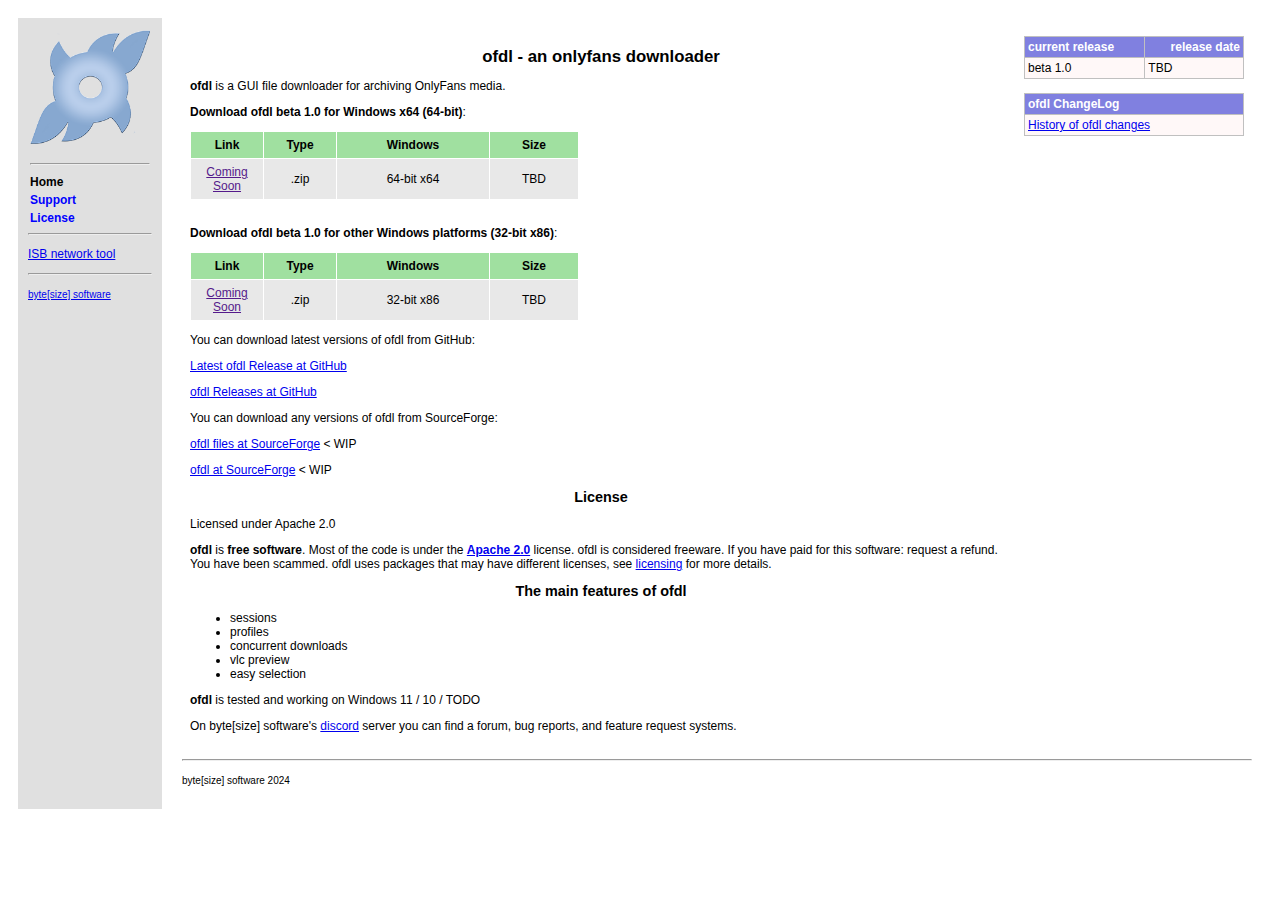
<file: index.html>
<!DOCTYPE html>
<html lang="en">

<head>
    <meta charset="UTF-8">
    <meta name="viewport" content="width=device-width, initial-scale=1.0">
    <link href="style.css" rel="stylesheet" type="text/css">
    <title>ofdl</title>
    <meta name="keywords" content="download, onlyfans, of, downloader, saver, filesave">
</head>

<body>
    <table cellspacing="10" cellpadding="10" border="0" width="100%">
        <tr>
            <td class="MenuColumn" valign="top">
                <table cellpadding="2" cellspacing="0" border="0" width="100%">
                    <tr>
                        <td><img width="120" height="120" src="200200.png" alt="ofdl" border="0"></td>
                    </tr>
                    <tr>
                        <td>
                            <hr>
                        </td>
                    </tr>
                </table>
                <table cellpadding="2" cellspacing="0" border="0">
                    <tr>
                        <td><span class="MenuCurrent">Home</span></td>
                    </tr>
                    <tr>
                        <td><a href="https://discord.gg/9eC3Wvz94z" class="MenuLink">Support</a></td>
                    </tr>
                    <tr>
                        <td><a href="licensing.html" class="MenuLink">License</a></td>
                    </tr>
                </table>
                <hr>
                <p><a href="https://softbytesize.github.io/ISB/">ISB network tool</a></p>
                <hr>
                <p><small><a href="https://github.com/softbytesize">byte[size] software</a></small></p>
            </td>
            <td valign="top">
                <table cellspacing="4" cellpadding="4">
                    <tr>
                        <td>
                            <h1>ofdl - an onlyfans downloader</h1>
                            <p><b>ofdl</b> is a GUI file downloader for archiving OnlyFans media.</p>
                            <p><b>Download ofdl beta 1.0 for Windows x64 (64-bit)</b>:</p>
                            <table cellspacing="1" cellpadding="6" border="0">
                                <tr>
                                    <th class="Title" align="center" width="60">Link</th>
                                    <th class="Title" align="center" width="60">Type</th>
                                    <th class="Title" align="center" width="140">Windows</th>
                                    <th class="Title" align="center" width="76">Size</th>
                                </tr>
                                <tr>
                                    <td class="Item" align="center"><a href="">Coming Soon</a></td>
                                    <td class="Item" align="center">.zip</td>
                                    <td class="Item" align="center">64-bit x64</td>
                                    <td class="Item" align="center">TBD</td>
                                </tr>
                            </table>
                            <br>
                            <p><b>Download ofdl beta 1.0 for other Windows platforms (32-bit x86)</b>:</p>
                            <table cellspacing="1" cellpadding="6" border="0">
                                <tr>
                                    <th class="Title" align="center" width="60">Link</th>
                                    <th class="Title" align="center" width="60">Type</th>
                                    <th class="Title" align="center" width="140">Windows</th>
                                    <th class="Title" align="center" width="76">Size</th>
                                </tr>
                                <tr>
                                    <td class="Item" align="center"><a href="">Coming Soon</a></td>
                                    <td class="Item" align="center">.zip</td>
                                    <td class="Item" align="center">32-bit x86</td>
                                    <td class="Item" align="center">TBD</td>
                                </tr>
                                <!-- <tr>
                                    <td class="Item" align="center"><a href="">Download</a></td>
                                    <td class="Item" align="center">.zip</td>
                                    <td class="Item" align="center">64-bit ARM64</td>
                                    <td class="Item" align="center">SIZE</td>
                                </tr> -->
                            </table>
                            <P>You can download latest versions of ofdl from GitHub:</P>
                                <P><A href="https://github.com/softbytesize/ofdl-Releases/releases/latest">Latest ofdl Release at GitHub</A></P>
                                <P><A href="https://github.com/softbytesize/ofdl-Releases">ofdl Releases at GitHub</A></P>
                                
                                <P>You can download any versions of ofdl from SourceForge:</P>
                                <P><A href="https://sourceforge.net/projects/ofdl/files/">ofdl files at SourceForge</A> < WIP</P>
                                <P><A href="https://sourceforge.net/projects/ofdl/">ofdl at SourceForge</A> < WIP</P>
                            <h2>License</h2>
                            <p>Licensed under Apache 2.0</p>
                            <p><b>ofdl</b> is <b>free software</b>.
                                Most of the code is under the <a href="https://www.apache.org/licenses/LICENSE-2.0"><b>Apache 2.0</b></a> license.
                                ofdl is considered freeware. If you have paid for this software: request a refund. You have been scammed.
                                ofdl uses packages that may have different licenses, see <a href="licensing.html">licensing</a> for more details.
                            </p>
                            <h2>The main features of ofdl</h2>
                            <ul>
                                <li>sessions</li>
                                <li>profiles</li>
                                <li>concurrent downloads</li>
                                <li>vlc preview</li>
                                <li>easy selection</li>
                            </ul>
                            <p><b>ofdl</b> is tested and working on Windows 11 / 10 / TODO</p>
                            <p>On byte[size] software's <a href="https://discord.gg/9eC3Wvz94z">discord</a> server
                                you can find a forum, bug reports, and feature request systems.
                            </p>
                        </td>
                        <td valign="top" align="right" width="210">
                            <table class="News" cellpadding="3" cellspacing="1" border="0">
                                <tr class="NewsHeader">
                                    <td class="NewsTitle">current release</td>
                                    <td class="NewsDate">release date</td>
                                </tr>
                                <tr class="News">
                                    <td>beta 1.0</td>
                                    <td>TBD</td>
                                </tr>
                            </table>
                            <br>
                            <table class="News" cellpadding="3" cellspacing="1" border="0">
                                <tr class="NewsHeader">
                                    <td class="NewsTitle" colspan="2">ofdl ChangeLog</td>
                                </tr>
                                <tr class="News">
                                    <td class="NewsText" colspan="2">
                                        <a href="https://github.com/softbytesize/ofdl-Releases/blob/main/CHANGELOG">History of ofdl changes</a><br>
                                    </td>
                                </tr>
                            </table>
                        </td>
                    </tr>
                </table>
                <hr>
                <p><small>byte[size] software 2024</small></p>
            </td>
        </tr>
    </table>
</body>

</html>
</file>
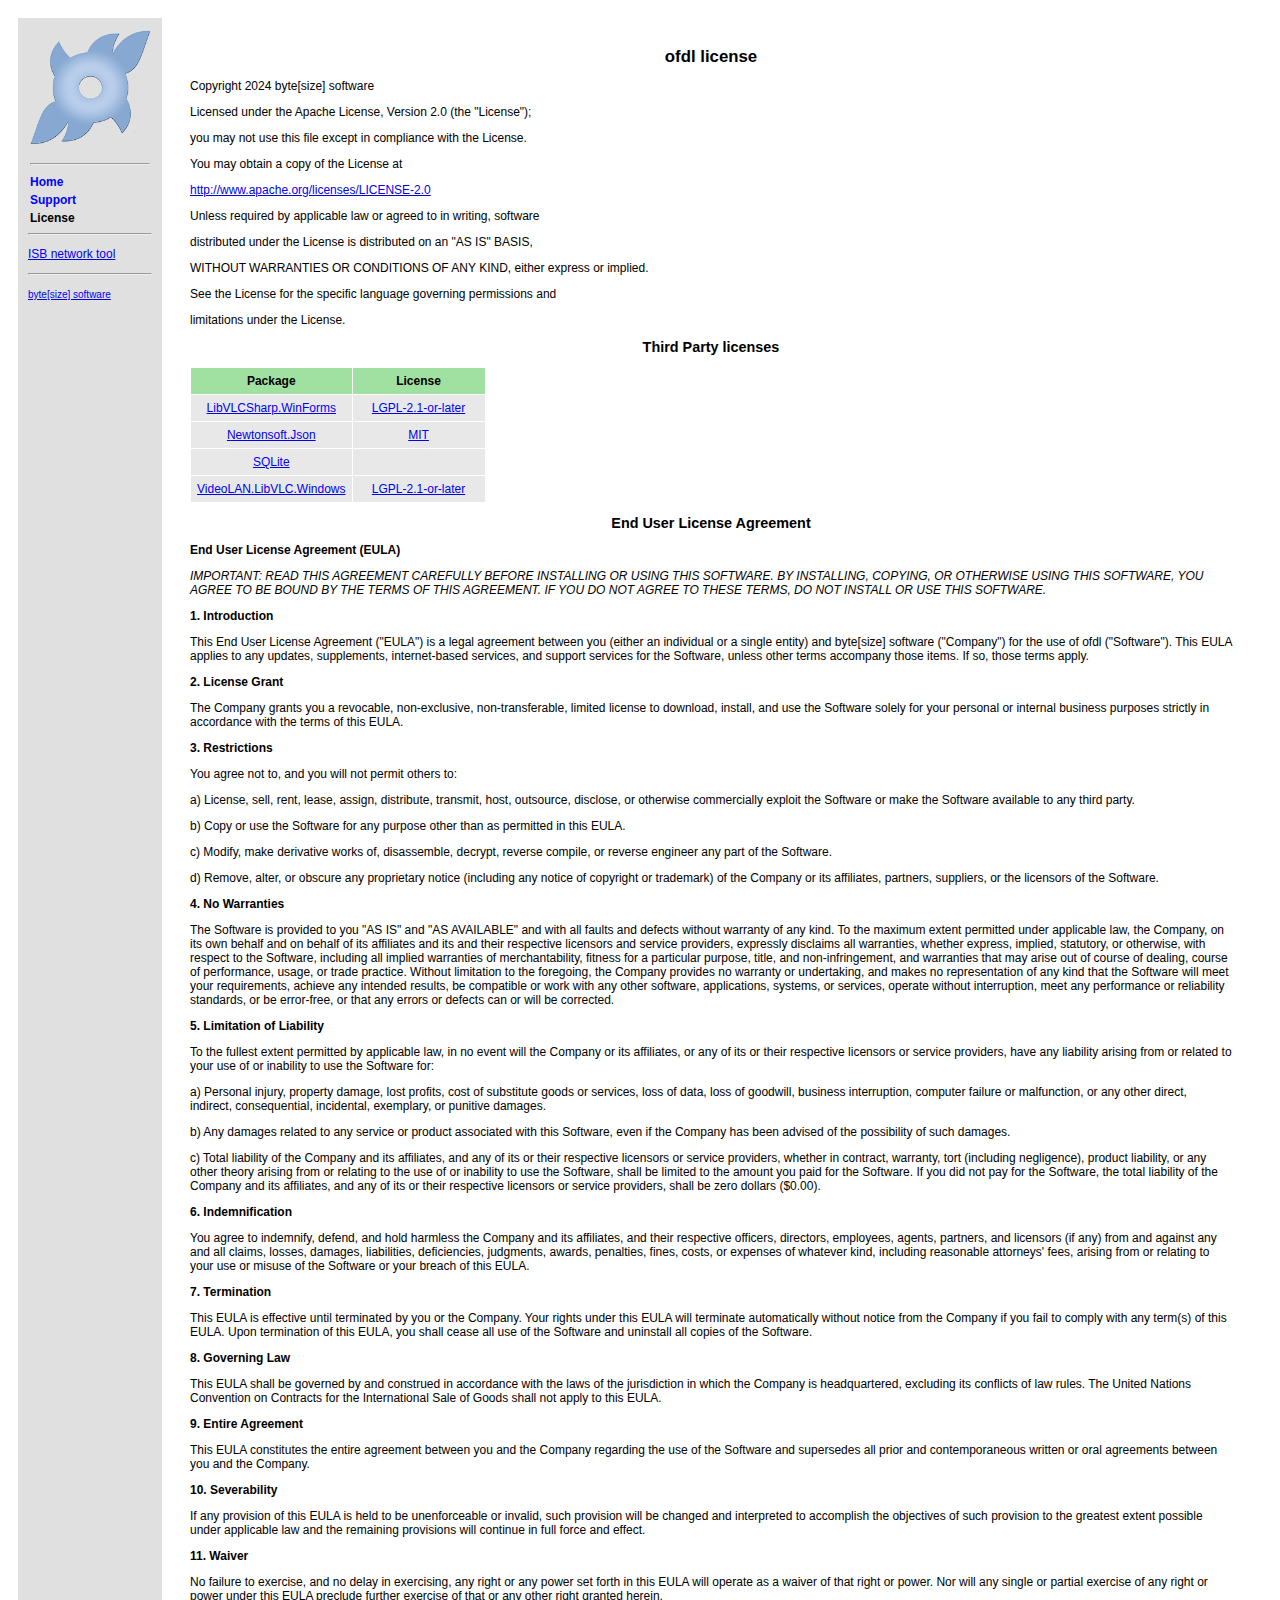
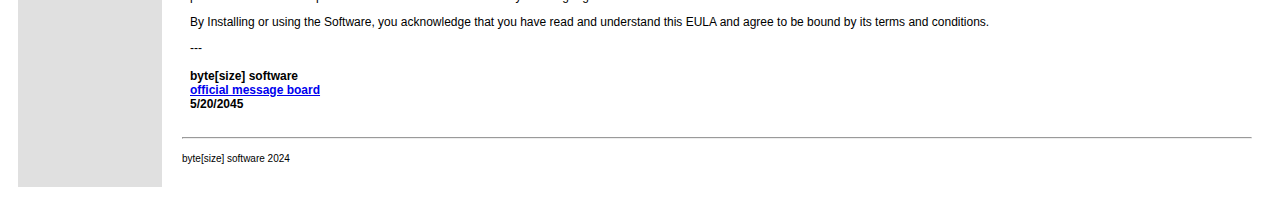
<file: licensing.html>
<!DOCTYPE html>
<html lang="en">

<head>
    <meta charset="UTF-8">
    <meta name="viewport" content="width=device-width, initial-scale=1.0">
    <link href="style.css" rel="stylesheet" type="text/css">
    <title>ofdl</title>
    <meta name="keywords" content="download, onlyfans, of, downloader, saver, filesave">
</head>

<body>
    <table cellspacing="10" cellpadding="10" border="0" width="100%">
        <tr>
            <td class="MenuColumn" valign="top">
                <table cellpadding="2" cellspacing="0" border="0" width="100%">
                    <tr>
                        <td><img width="120" height="120" src="200200.png" alt="ofdl" border="0"></td>
                    </tr>
                    <tr>
                        <td>
                            <hr>
                        </td>
                    </tr>
                </table>
                <table cellpadding="2" cellspacing="0" border="0">
                    <tr>
                        <td><a href="index.html" class="MenuLink">Home</a></td>
                    </tr>
                    <tr>
                        <td><a href="https://discord.gg/9eC3Wvz94z" class="MenuLink">Support</a></td>
                    </tr>
                    <tr>
                        <td class="MenuCurrent">License</a></td>
                    </tr>
                </table>
                <hr>
                <p><a href="https://softbytesize.github.io/ISB/">ISB network tool</a></p>
                <hr>
                <p><small><a href="https://github.com/softbytesize">byte[size] software</a></small></p>
            </td>
            <td valign="top">
                <table cellspacing="4" cellpadding="4">
                    <tr>
                        <td>
                            <h1>ofdl license</h1>
                            <p>Copyright 2024 byte[size] software</p>

                            <p>Licensed under the Apache License, Version 2.0 (the "License");</p>
                            <p>you may not use this file except in compliance with the License.</p>
                            <p>You may obtain a copy of the License at</p>

                                <a href='http://www.apache.org/licenses/LICENSE-2.0'>http://www.apache.org/licenses/LICENSE-2.0</a>

                            <p>Unless required by applicable law or agreed to in writing, software</p>
                            <p>distributed under the License is distributed on an "AS IS" BASIS,</p>
                            <p>WITHOUT WARRANTIES OR CONDITIONS OF ANY KIND, either express or implied.</p>
                            <p>See the License for the specific language governing permissions and</p>
                            <p>limitations under the License.
                            <h2>Third Party licenses</h2>
                            <table cellspacing="1" cellpadding="6" border="0">
                                <tr>
                                    <th class="Title" align="center" width="60">Package</th>
                                    <th class="Title" align="center" width="120">License</th>
                                </tr>
                                <tr>
                                    <td class="Item" align="center"><a href="https://www.nuget.org/packages/LibVLCSharp.WinForms/3.8.2?_src=template">LibVLCSharp.WinForms</a></td>
                                    <td class="Item" align="center"><a href='https://licenses.nuget.org/LGPL-2.1-or-later'>LGPL-2.1-or-later</a></td>
                                </tr>
                                <tr>
                                    <td class="Item" align="center"><a href="https://www.nuget.org/packages/Newtonsoft.Json/13.0.3?_src=template">Newtonsoft.Json</a></td>
                                    <td class="Item" align="center"><a href='https://licenses.nuget.org/MIT'>MIT</a></td>
                                </tr>
                                <tr>
                                    <td class="Item" align="center"><a href="https://www.nuget.org/packages/SQLite/3.13.0?_src=template">SQLite</a></td>
                                    <td class="Item" align="center"></td>
                                </tr>
                                <tr>
                                    <td class="Item" align="center"><a href="https://www.nuget.org/packages/VideoLAN.LibVLC.Windows/3.0.20?_src=template">VideoLAN.LibVLC.Windows</a></td>
                                    <td class="Item" align="center"><a href='https://licenses.nuget.org/LGPL-2.1-or-later'>LGPL-2.1-or-later</a></td>
                                </tr>
                            </table>
                            <h2>End User License Agreement</h2>
                            <p><b>End User License Agreement (EULA)</b></p>

                            <p><i>IMPORTANT: READ THIS AGREEMENT CAREFULLY BEFORE INSTALLING OR USING THIS SOFTWARE. BY INSTALLING, COPYING, OR OTHERWISE USING THIS SOFTWARE, YOU AGREE TO BE BOUND BY THE TERMS OF THIS AGREEMENT. IF YOU DO NOT AGREE TO THESE TERMS, DO NOT INSTALL OR USE THIS SOFTWARE.</i></p>
                        
                            <p><b>1. Introduction</b></p>
                            <p>This End User License Agreement ("EULA") is a legal agreement between you (either an individual or a single entity) and byte[size] software ("Company") for the use of ofdl ("Software"). This EULA applies to any updates, supplements, internet-based services, and support services for the Software, unless other terms accompany those items. If so, those terms apply.</p>
                        
                            <p><b>2. License Grant</b></p>
                            <p>The Company grants you a revocable, non-exclusive, non-transferable, limited license to download, install, and use the Software solely for your personal or internal business purposes strictly in accordance with the terms of this EULA.</p>
                        
                            <p><b>3. Restrictions</b></p>
                            <p>You agree not to, and you will not permit others to:</p>
                            <p>a) License, sell, rent, lease, assign, distribute, transmit, host, outsource, disclose, or otherwise commercially exploit the Software or make the Software available to any third party.</p>
                            <p>b) Copy or use the Software for any purpose other than as permitted in this EULA.</p>
                            <p>c) Modify, make derivative works of, disassemble, decrypt, reverse compile, or reverse engineer any part of the Software.</p>
                            <p>d) Remove, alter, or obscure any proprietary notice (including any notice of copyright or trademark) of the Company or its affiliates, partners, suppliers, or the licensors of the Software.</p>
                        
                            <p><b>4. No Warranties</b></p>
                            <p>The Software is provided to you "AS IS" and "AS AVAILABLE" and with all faults and defects without warranty of any kind. To the maximum extent permitted under applicable law, the Company, on its own behalf and on behalf of its affiliates and its and their respective licensors and service providers, expressly disclaims all warranties, whether express, implied, statutory, or otherwise, with respect to the Software, including all implied warranties of merchantability, fitness for a particular purpose, title, and non-infringement, and warranties that may arise out of course of dealing, course of performance, usage, or trade practice. Without limitation to the foregoing, the Company provides no warranty or undertaking, and makes no representation of any kind that the Software will meet your requirements, achieve any intended results, be compatible or work with any other software, applications, systems, or services, operate without interruption, meet any performance or reliability standards, or be error-free, or that any errors or defects can or will be corrected.</p>
                        
                            <p><b>5. Limitation of Liability</b></p>
                            <p>To the fullest extent permitted by applicable law, in no event will the Company or its affiliates, or any of its or their respective licensors or service providers, have any liability arising from or related to your use of or inability to use the Software for:</p>
                            <p>a) Personal injury, property damage, lost profits, cost of substitute goods or services, loss of data, loss of goodwill, business interruption, computer failure or malfunction, or any other direct, indirect, consequential, incidental, exemplary, or punitive damages.</p>
                            <p>b) Any damages related to any service or product associated with this Software, even if the Company has been advised of the possibility of such damages.</p>
                            <p>c) Total liability of the Company and its affiliates, and any of its or their respective licensors or service providers, whether in contract, warranty, tort (including negligence), product liability, or any other theory arising from or relating to the use of or inability to use the Software, shall be limited to the amount you paid for the Software. If you did not pay for the Software, the total liability of the Company and its affiliates, and any of its or their respective licensors or service providers, shall be zero dollars ($0.00).</p>
                        
                            <p><b>6. Indemnification</b></p>
                            <p>You agree to indemnify, defend, and hold harmless the Company and its affiliates, and their respective officers, directors, employees, agents, partners, and licensors (if any) from and against any and all claims, losses, damages, liabilities, deficiencies, judgments, awards, penalties, fines, costs, or expenses of whatever kind, including reasonable attorneys' fees, arising from or relating to your use or misuse of the Software or your breach of this EULA.</p>
                        
                            <p><b>7. Termination</b></p>
                            <p>This EULA is effective until terminated by you or the Company. Your rights under this EULA will terminate automatically without notice from the Company if you fail to comply with any term(s) of this EULA. Upon termination of this EULA, you shall cease all use of the Software and uninstall all copies of the Software.</p>
                        
                            <p><b>8. Governing Law</b></p>
                            <p>This EULA shall be governed by and construed in accordance with the laws of the jurisdiction in which the Company is headquartered, excluding its conflicts of law rules. The United Nations Convention on Contracts for the International Sale of Goods shall not apply to this EULA.</p>
                        
                            <p><b>9. Entire Agreement</b></p>
                            <p>This EULA constitutes the entire agreement between you and the Company regarding the use of the Software and supersedes all prior and contemporaneous written or oral agreements between you and the Company.</p>
                        
                            <p><b>10. Severability</b></p>
                            <p>If any provision of this EULA is held to be unenforceable or invalid, such provision will be changed and interpreted to accomplish the objectives of such provision to the greatest extent possible under applicable law and the remaining provisions will continue in full force and effect.</p>
                        
                            <p><b>11. Waiver</b></p>
                            <p>No failure to exercise, and no delay in exercising, any right or any power set forth in this EULA will operate as a waiver of that right or power. Nor will any single or partial exercise of any right or power under this EULA preclude further exercise of that or any other right granted herein.</p>
                        
                            <p>By Installing or using the Software, you acknowledge that you have read and understand this EULA and agree to be bound by its terms and conditions.</p>
                        
                            <p>---<br><br>
                            <b>byte[size] software</b><br>
                            <b><a href='https://discord.gg/5qKXftRSEs'>official message board</a></b><br>
                            <b>5/20/2045</b></p>
                        </td>
                        
                        <td>
                    </tr>
                </table>
                <hr>
                <p><small>byte[size] software 2024</small></p>
            </td>
        </tr>
    </table>
</body>

</html>
</file>
<file: style.css>
BODY { color: black; background-color: white; font-family: Verdana, Arial, Helvetica; font-size: 12px; }
H1 { text-align: center; font-size: 140% }
H2 { text-align: center; font-size: 120% }

TABLE.News { background-color: silver; width:220px}
TR.NewsHeader { background-color: #8080E0 }
TR.News { background-color: #FFF8F8 }
TD.NewsTitle { color: white; font-weight: bold; width:55%}
TD.NewsDate { color: white; font-weight: bold; text-align: right}

A.MenuLink { text-align: left; font-weight: bold; color: blue; text-decoration: none }
A.MenuLink:hover { color: green }
.MenuCurrent { text-align: left; font-weight: bold }

TD.MenuColumn { background-color: #E0E0E0; width: 120px}

TD.Layout { background-color: white}
TH.Title { background-color: #A0E0A0}
TD.Item { background-color: #E8E8E8}
TD.SubItem { background-color: #FFFFFF}
TD.ExternalProgram { background-color: #E8D0E8}
</file>
